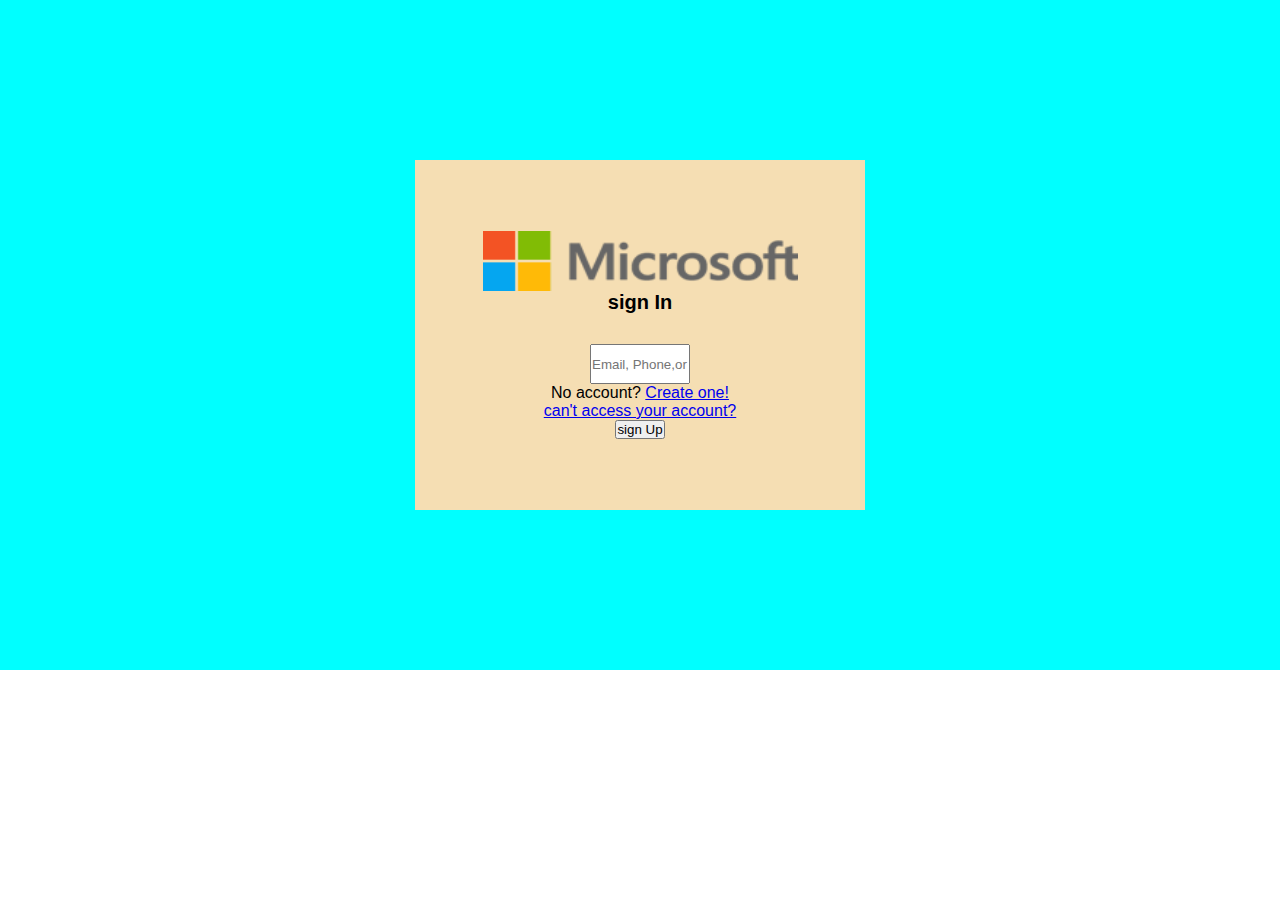
<file: index.html>
<!DOCTYPE html>
<!-- saved from url=(0046)http://127.0.0.1:5500/maycro%20soft/index.html -->
<html lang="en"><head><meta http-equiv="Content-Type" content="text/html; charset=UTF-8">
    
    <meta name="viewport" content="width=device-width, initial-scale=1.0">
    <title>Microsoft Sinup Page</title>
    <link rel="stylesheet" href="./Microsoft Sinup Page_files/style.css">
</head>
<body>
    <div class="main">
        <div class="box">
            <img src="./Microsoft Sinup Page_files/logo.png" alt="">
            <h1>sign In</h1>
            <input type="text" placeholder="Email, Phone,or Skype">
            <p> No account? <a href="http://127.0.0.1:5500/maycro%20soft/index.html#">Create one!</a></p>
            <a href="http://127.0.0.1:5500/maycro%20soft/index.html#" class="anchor">can't access your account?</a>
            <button>sign Up</button>
            
        </div>
    </div>
  <!-- Code injected by live-server -->
<script>
	// <![CDATA[  <-- For SVG support
	if ('WebSocket' in window) {
		(function () {
			function refreshCSS() {
				var sheets = [].slice.call(document.getElementsByTagName("link"));
				var head = document.getElementsByTagName("head")[0];
				for (var i = 0; i < sheets.length; ++i) {
					var elem = sheets[i];
					var parent = elem.parentElement || head;
					parent.removeChild(elem);
					var rel = elem.rel;
					if (elem.href && typeof rel != "string" || rel.length == 0 || rel.toLowerCase() == "stylesheet") {
						var url = elem.href.replace(/(&|\?)_cacheOverride=\d+/, '');
						elem.href = url + (url.indexOf('?') >= 0 ? '&' : '?') + '_cacheOverride=' + (new Date().valueOf());
					}
					parent.appendChild(elem);
				}
			}
			var protocol = window.location.protocol === 'http:' ? 'ws://' : 'wss://';
			var address = protocol + window.location.host + window.location.pathname + '/ws';
			var socket = new WebSocket(address);
			socket.onmessage = function (msg) {
				if (msg.data == 'reload') window.location.reload();
				else if (msg.data == 'refreshcss') refreshCSS();
			};
			if (sessionStorage && !sessionStorage.getItem('IsThisFirstTime_Log_From_LiveServer')) {
				console.log('Live reload enabled.');
				sessionStorage.setItem('IsThisFirstTime_Log_From_LiveServer', true);
			}
		})();
	}
	else {
		console.error('Upgrade your browser. This Browser is NOT supported WebSocket for Live-Reloading.');
	}
	// ]]>
</script>
</file>
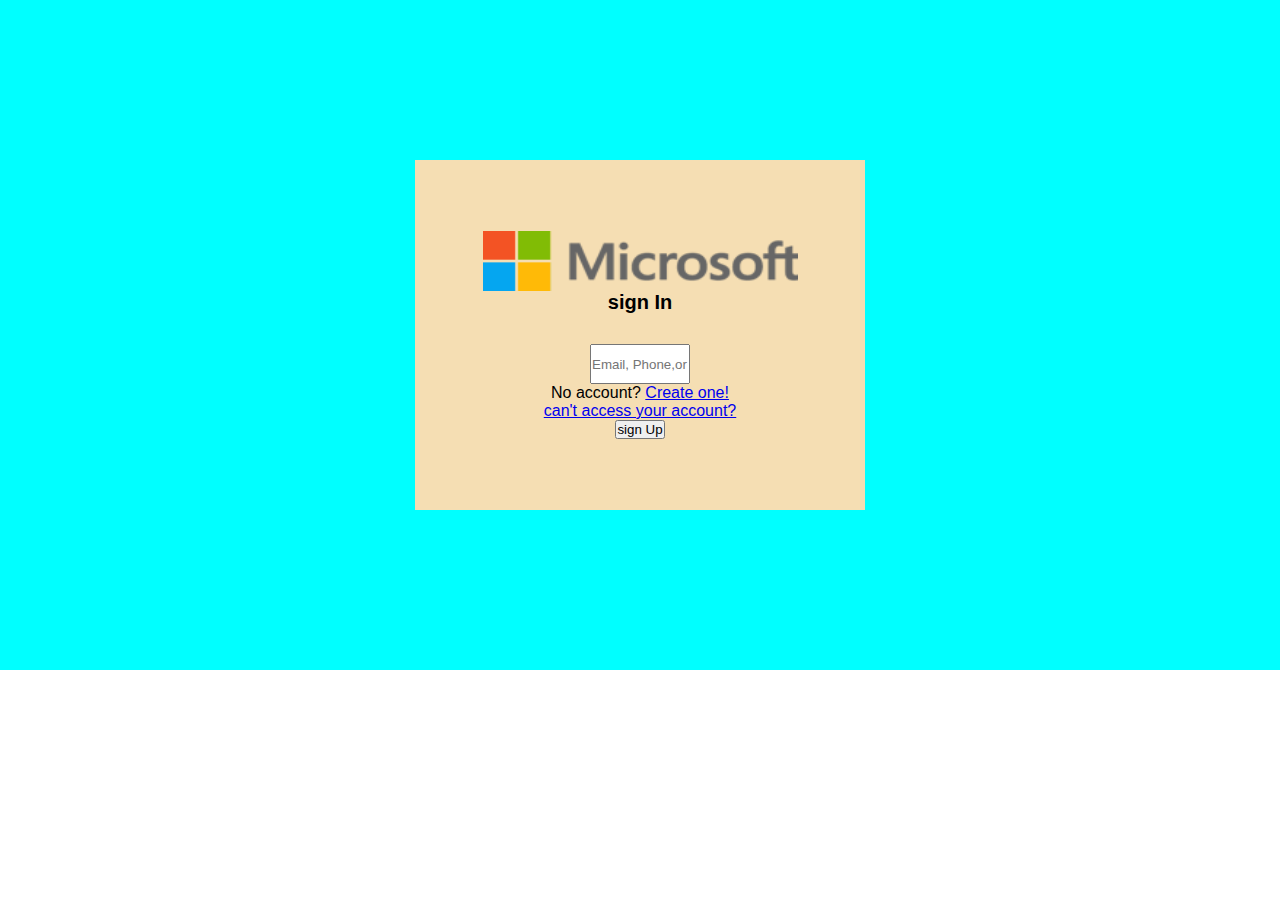
<file: Microsoft Sinup Page.html>
<!DOCTYPE html>
<!-- saved from url=(0046)http://127.0.0.1:5500/maycro%20soft/index.html -->
<html lang="en"><head><meta http-equiv="Content-Type" content="text/html; charset=UTF-8">
    
    <meta name="viewport" content="width=device-width, initial-scale=1.0">
    <title>Microsoft Sinup Page</title>
    <link rel="stylesheet" href="./Microsoft Sinup Page_files/style.css">
</head>
<body>
    <div class="main">
        <div class="box">
            <img src="./Microsoft Sinup Page_files/logo.png" alt="">
            <h1>sign In</h1>
            <input type="text" placeholder="Email, Phone,or Skype">
            <p> No account? <a href="http://127.0.0.1:5500/maycro%20soft/index.html#">Create one!</a></p>
            <a href="http://127.0.0.1:5500/maycro%20soft/index.html#" class="anchor">can't access your account?</a>
            <button>sign Up</button>
            
        </div>
    </div>
  <!-- Code injected by live-server -->
<script>
	// <![CDATA[  <-- For SVG support
	if ('WebSocket' in window) {
		(function () {
			function refreshCSS() {
				var sheets = [].slice.call(document.getElementsByTagName("link"));
				var head = document.getElementsByTagName("head")[0];
				for (var i = 0; i < sheets.length; ++i) {
					var elem = sheets[i];
					var parent = elem.parentElement || head;
					parent.removeChild(elem);
					var rel = elem.rel;
					if (elem.href && typeof rel != "string" || rel.length == 0 || rel.toLowerCase() == "stylesheet") {
						var url = elem.href.replace(/(&|\?)_cacheOverride=\d+/, '');
						elem.href = url + (url.indexOf('?') >= 0 ? '&' : '?') + '_cacheOverride=' + (new Date().valueOf());
					}
					parent.appendChild(elem);
				}
			}
			var protocol = window.location.protocol === 'http:' ? 'ws://' : 'wss://';
			var address = protocol + window.location.host + window.location.pathname + '/ws';
			var socket = new WebSocket(address);
			socket.onmessage = function (msg) {
				if (msg.data == 'reload') window.location.reload();
				else if (msg.data == 'refreshcss') refreshCSS();
			};
			if (sessionStorage && !sessionStorage.getItem('IsThisFirstTime_Log_From_LiveServer')) {
				console.log('Live reload enabled.');
				sessionStorage.setItem('IsThisFirstTime_Log_From_LiveServer', true);
			}
		})();
	}
	else {
		console.error('Upgrade your browser. This Browser is NOT supported WebSocket for Live-Reloading.');
	}
	// ]]>
</script>




    
        <title> </title>
    
</body></html>
</file>
<file: Microsoft Sinup Page_files/style.css>
*
{
    margin: 0;
    padding: 0;
    box-sizing: border-box;
    font-family: sans-serif;
}

.main{
    background-color: aqua;
    height: 670px;
    width: 100%;
    display: flex;
    align-items: center;
    justify-content: center;
}
.box{
    background-color: wheat;
    width: 450px;
    height: 350px;
    
    display: flex;
    align-items: center;
    justify-content: center;
    flex-direction: column;
}


.box h1{
    font-size: 20px;

}
.box input{
    width: 100px;
    height: 40px;
    margin-top: 30px;
}

.box img{
    width: 70%;
    height: 60px;
    display: flex;
    align-items: center;
    margin: right
    ;

}
</file>
